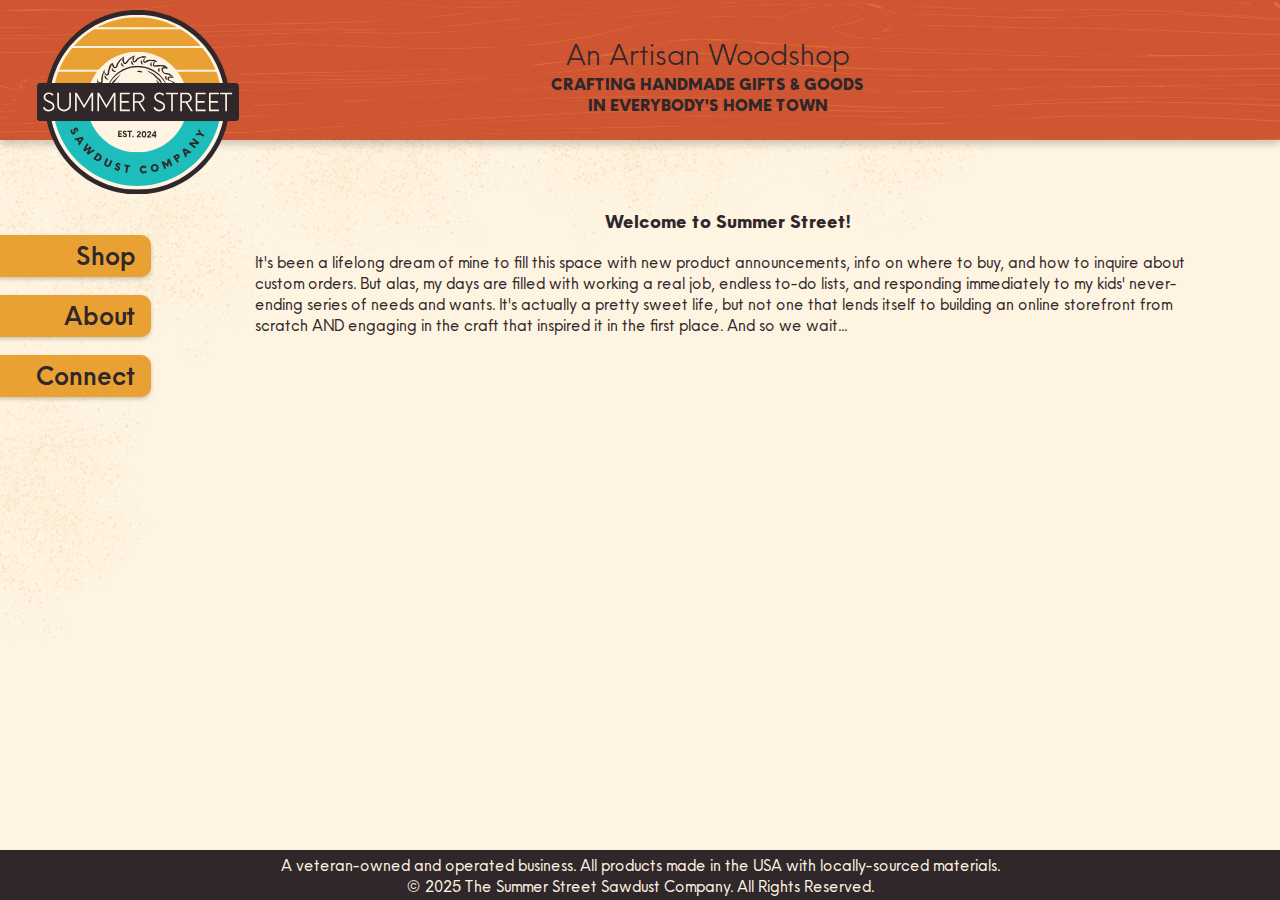
<file: index.html>
<!DOCTYPE html>
<html lang="en">

<head>
    <meta charset="UTF-8">
    <meta name="viewport" content="width=device-width, initial-scale=1.0">
    <title>Summer Street Sawdust Co.</title>
    <link rel="stylesheet" href="styles.css">
    <link rel="stylesheet" href="mobile.css" media="only screen and (max-width: 768px)">

</head>

<body>
<div class="container">

<header>
    <div class="logo">
	    <a href="index.html">
            <img src="Logo1 clear.svg" alt="Summer Street Sawdust Logo">
	    </a>
    </div>
	<div class="text">
	    <h1>An Artisan Woodshop</h1>
        <h2>CRAFTING HANDMADE GIFTS & GOODS</h2>
	    <h2>IN EVERYBODY'S HOME TOWN</h2>
    </div>
</header>

<aside>
    <div class="s">
        <nav>
            <ul class="nav-list">
                <li><a href="shop.html">Shop</a></li>
                <li><a href="about.html">About</a></li>
                <li><a href="connect.html">Connect</a></li>
            </ul>
        </nav>
    </div>
</aside>

<main>
	    <h3>Welcome to Summer Street!</h3>
        <p>It's been a lifelong dream of mine to fill this space with new product announcements, info on where to buy, and how to inquire about custom orders. But alas, my days are filled with working a real job, endless to-do lists, and responding immediately to my kids' never-ending series of needs and wants. It's actually a pretty sweet life, but not one that lends itself to building an online storefront from scratch AND engaging in the craft that inspired it in the first place. And so we wait...</p>
</main>

<footer>
    <div class="f">
        <p>A veteran-owned and operated business. All products made in the USA with locally-sourced materials.</p>
        <p>&copy; 2025 The Summer Street Sawdust Company. All Rights Reserved.</p>
    </div>
</footer>

</body>

</html>
</file>
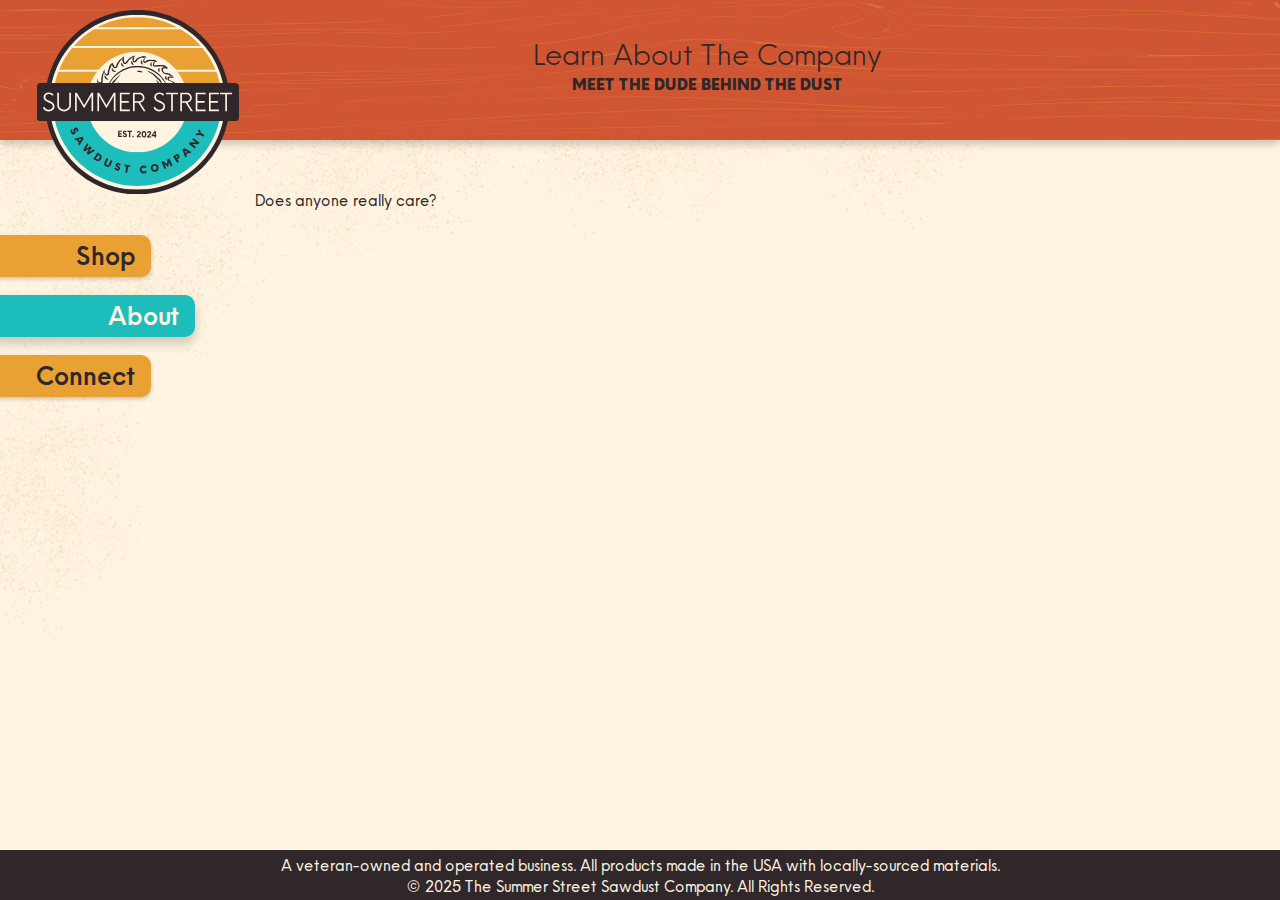
<file: about.html>
<!DOCTYPE html>
<html lang="en">

<head>
    <meta charset="UTF-8">
    <meta name="viewport" content="width=device-width, initial-scale=1.0">
    <title>About | Summer Street Sawdust</title>
    <link rel="stylesheet" href="styles.css">
    <link rel="stylesheet" href="mobile.css" media="only screen and (max-width: 768px)">

</head>

<body>
<div class="container">

<header>
    <div class="logo">
	    <a href="index.html">
            <img src="Logo1 clear.svg" alt="Summer Street Sawdust Logo">
	    </a>
    </div>
	<div class="text">
	    <h1>Learn About The Company</h1>
        <h2>MEET THE DUDE BEHIND THE DUST</h2>
    </div> 
</header>

<aside>
    <div class="s">
        <nav>
            <ul class="nav-list">
                <li><a href="shop.html">Shop</a></li>
                <li><a href="about.html" class="active">About</a></li>
                <li><a href="connect.html">Connect</a></li>
            </ul>
        </nav>
    </div>
</aside>

<main>
    <p>Does anyone really care?</p>
</main>

<footer>
    <div class="f">
        <p>A veteran-owned and operated business. All products made in the USA with locally-sourced materials.</p>
        <p>&copy; 2025 The Summer Street Sawdust Company. All Rights Reserved.</p>
    </div>
</footer>

</body>

</html>
</file>
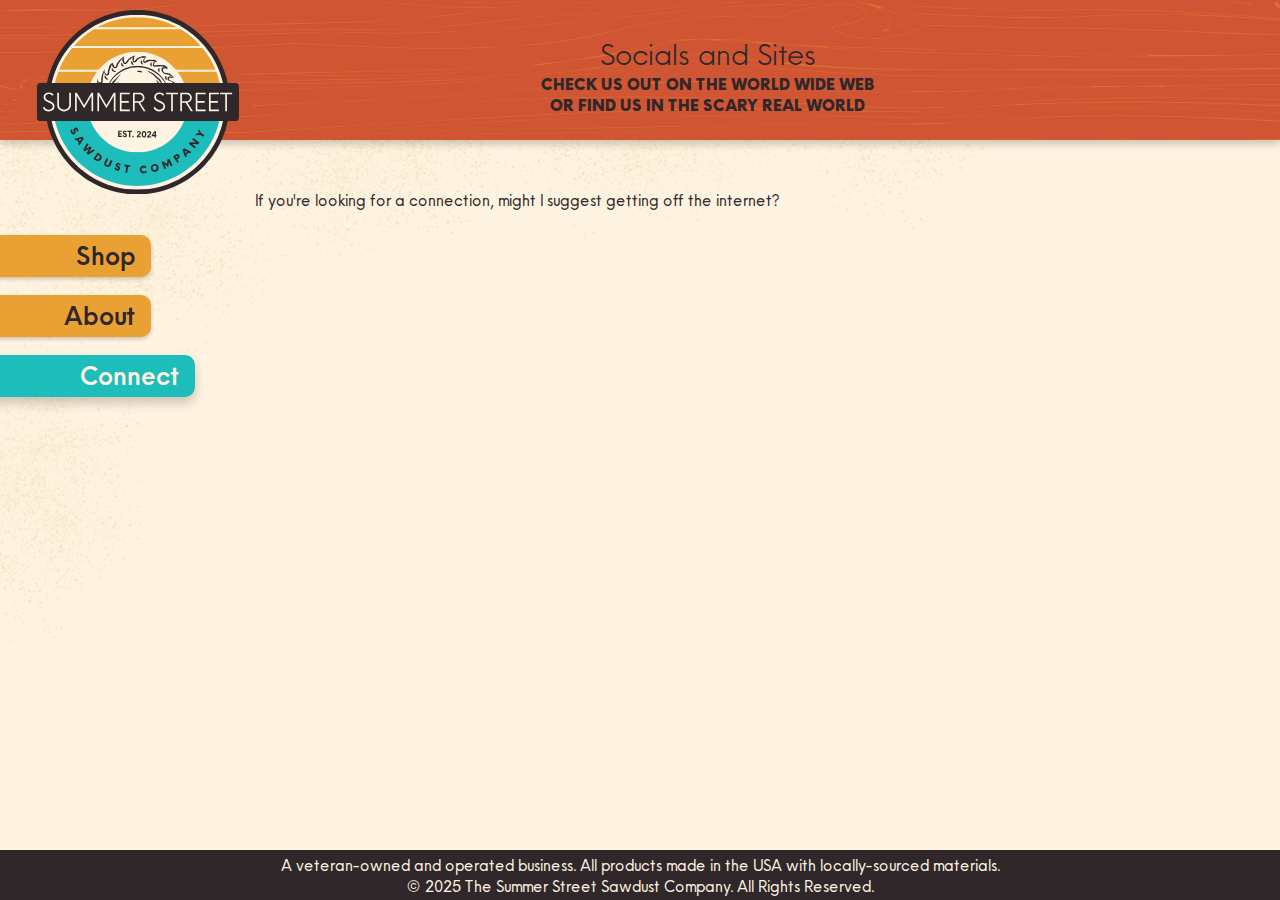
<file: connect.html>
<!DOCTYPE html>
<html lang="en">

<head>
    <meta charset="UTF-8">
    <meta name="viewport" content="width=device-width, initial-scale=1.0">
    <title>Connect | Summer Street Sawdust</title>
    <link rel="stylesheet" href="styles.css">
    <link rel="stylesheet" href="mobile.css" media="only screen and (max-width: 768px)">

</head>

<body>
<div class="container">

<header>
    <div class="logo">
	    <a href="index.html">
            <img src="Logo1 clear.svg" alt="Summer Street Sawdust Logo">
	    </a>
    </div>
	<div class="text">
	    <h1>Socials and Sites</h1>
        <h2>CHECK US OUT ON THE WORLD WIDE WEB</h2>
        <h2>OR FIND US IN THE SCARY REAL WORLD</h2>
    </div>
</header>

<aside>
    <div class="s">
        <nav>
            <ul class="nav-list">
                <li><a href="shop.html">Shop</a></li>
                <li><a href="about.html">About</a></li>
                <li><a href="connect.html" class="active">Connect</a></li>
            </ul>
        </nav>
    </div>
</aside>

<main>
    <p>If you're looking for a connection, might I suggest getting off the internet?</p>
</main>

<footer>
    <div class="f">
        <p>A veteran-owned and operated business. All products made in the USA with locally-sourced materials.</p>
        <p>&copy; 2025 The Summer Street Sawdust Company. All Rights Reserved.</p>
    </div>
</footer>

</body>

</html>
</file>
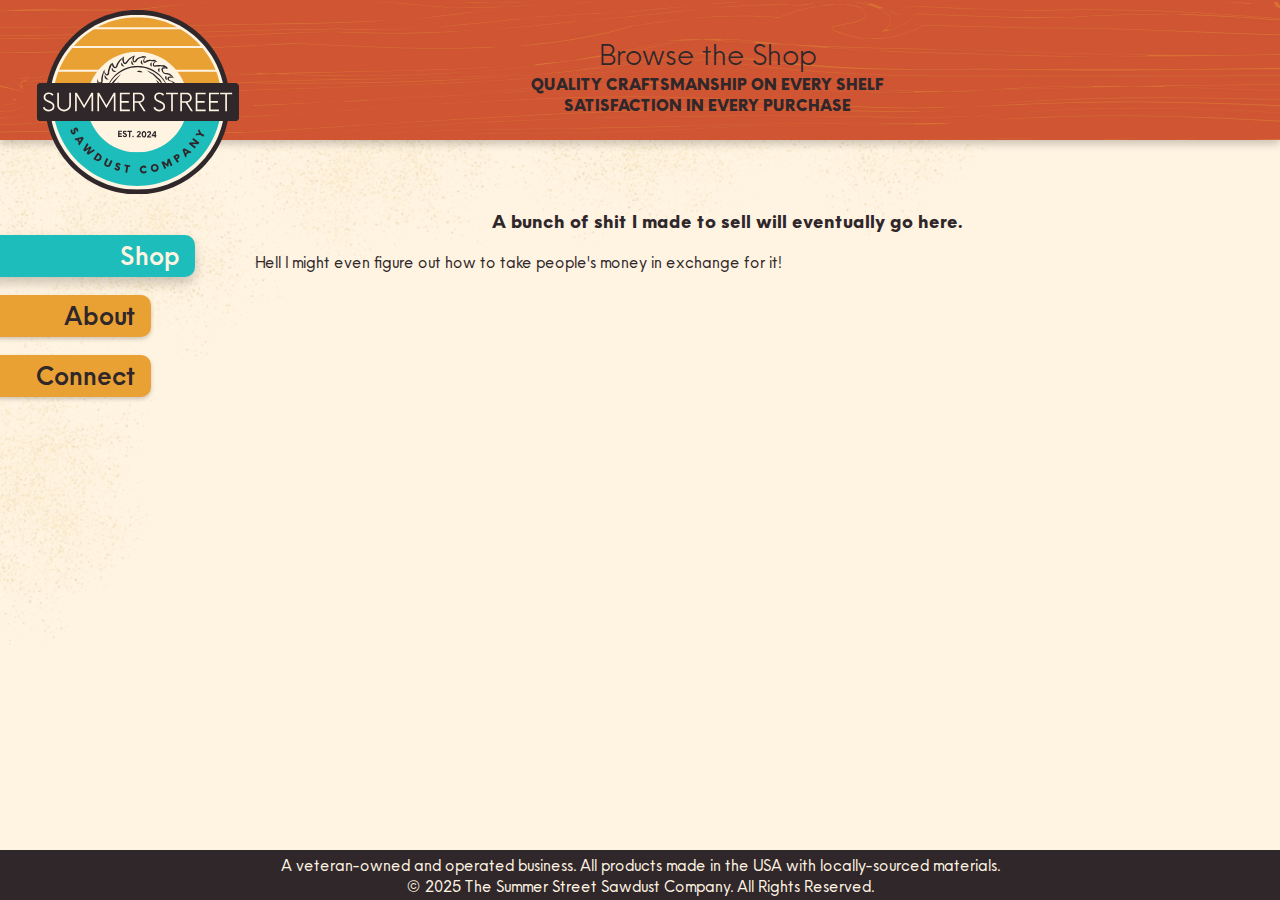
<file: shop.html>
<!DOCTYPE html>
<html lang="en">

<head>
    <meta charset="UTF-8">
    <meta name="viewport" content="width=device-width, initial-scale=1.0">
    <title>Shop | Summer Street Sawdust</title>
    <link rel="stylesheet" href="styles.css">
    <link rel="stylesheet" href="mobile.css" media="only screen and (max-width: 768px)">

</head>

<body>
<div class="container">

<header>
    <div class="logo">
	    <a href="index.html">
            <img src="Logo1 clear.svg" alt="Summer Street Sawdust Logo">
	    </a>
    </div>
	<div class="text">
	    <h1>Browse the Shop</h1>
        <h2>QUALITY CRAFTSMANSHIP ON EVERY SHELF</h2>
	    <h2>SATISFACTION IN EVERY PURCHASE</H2>
    </div>
</header>

<aside>
    <div class="s">
        <nav>
            <ul class="nav-list">
                <li><a href="shop.html" class="active">Shop</a></li>
                <li><a href="about.html">About</a></li>
                <li><a href="connect.html">Connect</a></li>
            </ul>
        </nav>
    </div>
</aside>

<main>
    <h3>A bunch of shit I made to sell will eventually go here.</h3>
    <p>Hell I might even figure out how to take people's money in exchange for it!</p>
</main>

<footer>
    <div class="f">
        <p>A veteran-owned and operated business. All products made in the USA with locally-sourced materials.</p>
        <p>&copy; 2025 The Summer Street Sawdust Company. All Rights Reserved.</p>
    </div>
</footer>

</body>

</html>
</file>
<file: styles.css>
@font-face {
  font-family: 'Neue Einstellung';
  src: url('/fonts/NeueEinstellung-Thin.woff2') format('woff2'),
       url('/fonts/NeueEinstellung-Thin.woff') format('woff');
  font-weight: 100;
  font-style: normal;
}

@font-face {
  font-family: 'Neue Einstellung';
  src: url('/fonts/NeueEinstellung-ExtraLight.woff2') format('woff2'),
       url('/fonts/NeueEinstellung-ExtraLight.woff') format('woff');
  font-weight: 200;
  font-style: normal;
}

@font-face {
  font-family: 'Neue Einstellung';
  src: url('/fonts/NeueEinstellung-Light.woff2') format('woff2'),
       url('/fonts/NeueEinstellung-Light.woff') format('woff');
  font-weight: 300;
  font-style: normal;
}

@font-face {
  font-family: 'Neue Einstellung';
  src: url('/fonts/NeueEinstellung-Regular.woff2') format('woff2'),
       url('/fonts/NeueEinstellung-Regular.woff') format('woff');
  font-weight: 400;
  font-style: normal;
}

@font-face {
  font-family: 'Neue Einstellung';
  src: url('/fonts/NeueEinstellung-Medium.woff2') format('woff2'),
       url('/fonts/NeueEinstellung-Medium.woff') format('woff');
  font-weight: 500;
  font-style: normal;
}

@font-face {
  font-family: 'Neue Einstellung';
  src: url('/fonts/NeueEinstellung-SemiBold.woff2') format('woff2'),
       url('/fonts/NeueEinstellung-SemiBold.woff') format('woff');
  font-weight: 600;
  font-style: normal;
}

@font-face {
  font-family: 'Neue Einstellung';
  src: url('/fonts/NeueEinstellung-Bold.woff2') format('woff2'),
       url('/fonts/NeueEinstellung-Bold.woff') format('woff');
  font-weight: 700;
  font-style: normal;
}

@font-face {
  font-family: 'Neue Einstellung';
  src: url('/fonts/NeueEinstellung-ExtraBold.woff2') format('woff2'),
       url('/fonts/NeueEinstellung-ExtraBold.woff') format('woff');
  font-weight: 800;
  font-style: normal;
}

@font-face {
  font-family: 'Neue Einstellung';
  src: url('/fonts/NeueEinstellung-Black.woff2') format('woff2'),
       url('/fonts/NeueEinstellung-Black.woff') format('woff');
  font-weight: 900;
  font-style: normal;
}

body {
  font-family: 'Neue Einstellung', sans-serif;
  font-size: 16px;
  background-color: #fff3e1;
  background-image: url(./bg-dusty.png);
  background-position: top left; 
  margin: 0;
  padding: 0;
  color: #2f272a;
}

.container {
    display: grid;
    grid-template-rows: 140px auto 50px;
    grid-template-columns: 175px auto;
    gap: 0px;
    margin: 0px auto;
    height: 100vh;
    grid-template-areas:
    "h h"
    "s m"
    "f f";
}

header {
  background-color: #cf5533;
  background-image: url(./texture-woodgrain.png);
  background-repeat: repeat;
  background-size: auto auto;
  color: #2f272a;
  padding: 0px;
  grid-area: h;
  box-shadow: 0 4px 8px rgba(0, 0, 0, 0.2);
  display: flex;
  align-items: start;
  justify-content: space-between;
  padding: 0 20px;
}

aside {
    grid-area: s;
    padding: 0px;
    margin-top: 85px;
}

.nav-list {
  list-style-type: none;
  padding: 0px;
  margin: 0px 0px;
}

.nav-list li {
  margin: 10px 0px;
}

.nav-list li a {
  font-family: 'Neue Einstellung', sans-serif;
  font-weight: 600;
  font-size: 26px;
  text-decoration: none;
  color: #2f272a;
  background-color: #eaa133;
  border-radius: 10px;
  box-shadow: 0 2px 4px rgba(0, 0, 0, 0.2);
  padding: 4px 15px;
  display: block;
  text-align: right;
  margin: 0px 24px 18px -10px;
  transition: background-color 0.2s ease, color .2s ease, margin .5s ease;
}

.nav-list li a.active {
  background-color: #1dbdbb;
  color: #fff3e1; 
  box-shadow: 0 6px 12px rgba(0, 0, 0, 0.2);
  margin: 0px -20px 18px;
}

.nav-list li a:hover {
  background-color: #1dbdbb;
  color: #fff3e1; 
  box-shadow: 0 6px 12px rgba(0, 0, 0, 0.2);
  margin: 0px -20px 18px -10px;
}

main {
  color: #2f272a;
  grid-area: m;
  padding: 50px;
  margin: 0px 30px;
}

header .h {
    display: flex;
}

header .logo img {
  max-width: 225px;
  flex-shrink: 20;
  height: auto;
  margin: 10px 5px;
}

header .text {
  color: #2f272a;
  flex-grow: 1;
  white-space: nowrap;
  text-align: center;
  margin-top: 35px;
  margin-right: 100px;
}

header .text h1, header .text h2 {
  margin: 0;
}

header h1 {
  font-family: 'Neue Einstellung', sans-serif;
  font-weight: 300;
  font-size: 30px;
}

header h2 {
  font-family: 'Neue Einstellung', sans-serif;
  font-weight: 900;
  font-size: 16px;
}

h3 {
  font-family: 'Neue Einstellung', sans-serif;
  font-weight: 800;
  text-align: center;
}

footer {
  background-color: #2f272a;
  color: #fff3e1;
  grid-area: f;
  text-align: center;
  padding: 5px;
}

p {
  margin: 0;
  padding: 0;
  margin-bottom: 0px;
}
</file>
<file: mobile.css>
@font-face {
  font-family: 'Neue Einstellung';
  src: url('/fonts/NeueEinstellung-Thin.woff2') format('woff2'),
       url('/fonts/NeueEinstellung-Thin.woff') format('woff');
  font-weight: 100;
  font-style: normal;
}

@font-face {
  font-family: 'Neue Einstellung';
  src: url('/fonts/NeueEinstellung-ExtraLight.woff2') format('woff2'),
       url('/fonts/NeueEinstellung-ExtraLight.woff') format('woff');
  font-weight: 200;
  font-style: normal;
}

@font-face {
  font-family: 'Neue Einstellung';
  src: url('/fonts/NeueEinstellung-Light.woff2') format('woff2'),
       url('/fonts/NeueEinstellung-Light.woff') format('woff');
  font-weight: 300;
  font-style: normal;
}

@font-face {
  font-family: 'Neue Einstellung';
  src: url('/fonts/NeueEinstellung-Regular.woff2') format('woff2'),
       url('/fonts/NeueEinstellung-Regular.woff') format('woff');
  font-weight: 400;
  font-style: normal;
}

@font-face {
  font-family: 'Neue Einstellung';
  src: url('/fonts/NeueEinstellung-Medium.woff2') format('woff2'),
       url('/fonts/NeueEinstellung-Medium.woff') format('woff');
  font-weight: 500;
  font-style: normal;
}

@font-face {
  font-family: 'Neue Einstellung';
  src: url('/fonts/NeueEinstellung-SemiBold.woff2') format('woff2'),
       url('/fonts/NeueEinstellung-SemiBold.woff') format('woff');
  font-weight: 600;
  font-style: normal;
}

@font-face {
  font-family: 'Neue Einstellung';
  src: url('/fonts/NeueEinstellung-Bold.woff2') format('woff2'),
       url('/fonts/NeueEinstellung-Bold.woff') format('woff');
  font-weight: 700;
  font-style: normal;
}

@font-face {
  font-family: 'Neue Einstellung';
  src: url('/fonts/NeueEinstellung-ExtraBold.woff2') format('woff2'),
       url('/fonts/NeueEinstellung-ExtraBold.woff') format('woff');
  font-weight: 800;
  font-style: normal;
}

@font-face {
  font-family: 'Neue Einstellung';
  src: url('/fonts/NeueEinstellung-Black.woff2') format('woff2'),
       url('/fonts/NeueEinstellung-Black.woff') format('woff');
  font-weight: 900;
  font-style: normal;
}


body {
font-family: 'Neue Einstellung', sans-serif;
font-size: 16px;
background-color: #fff3e1;
background-image: url(./bg-dusty.png);
background-position: top left; 
margin: 0;
padding: 0;
color: #2f272a;
}

.container {
  display: grid;
  grid-template-rows: 120px 75px auto 50px;
  grid-template-columns: auto;
  gap: 0px;
  margin: 0px auto;
  height: 100vh;
  grid-template-areas:
  "h"
  "s"
  "m"
  "f";
}

header {
  grid-area: h;
  background-color: #cf5533;
  background-image: url(./texture-woodgrain.png);
  background-repeat: repeat;
  background-size: auto auto;
  color: #2f272a;
  box-shadow: 0 2px 4px rgba(0, 0, 0, 0.2);
  display: flex;
  align-items: start;
  justify-content: space-between;
  position: relative; /* Add this line */
  z-index: 5; /* Add this line */
}

aside {
  grid-area: s;
  padding: 0px 0px;
  margin-top: 0px;
}

nav {
  grid-area: s;
  display: flex;
  justify-content: center;
  align-items: center;
}

.nav-list {
  list-style-type: none;
  padding: 0;
  margin: 0;
  display: flex;
  justify-content: space-between;
  width: 100%;
  max-width: 1200px; /* Adjust as needed */
}

.nav-list li {
  margin: 0;
  flex: 1;
  display: flex;
  justify-content: center;
}

.nav-list li a {
  font-family: 'Neue Einstellung', sans-serif;
  font-weight: 600;
  font-size: 26px;
  text-decoration: none;
  color: #2f272a;
  background-color: #eaa133;
  border-radius: 10px;
  box-shadow: 0 2px 4px rgba(0, 0, 0, 0.2);
  padding: 4px 15px;
  display: block;
  text-align: center;
  transition: background-color 0.2s ease, color 0.2s ease, margin 0.5s ease;
  height: 50px; /* Adjust height as needed */
  position: relative;
  top: -15px; /* Adjust to hide the top behind the header */
  display: flex;
  align-items: flex-end; /* Align text to the bottom */
  padding-bottom: 10px; /* Adjust padding as needed */
  z-index: 4;
}

@media (max-width: 768px) {
  .container {
    grid-template-rows: auto auto auto auto;
    grid-template-columns: 1fr;
    grid-template-areas:
      "h"
      "s"
      "m"
      "f";
  }

  header {
    flex-direction: column;
    align-items: center;
    padding: 5px;
  }

  header .text {
    margin-top: auto;
    margin-right: 0;
    margin-bottom: auto;
    text-align: center;
  }

  .nav-list {
    justify-content: space-between;
    flex-direction: row;
    width: 75%;
    gap: 7px; /* Adjust gap between items */
  }

  .nav-list li {
    margin: 0;
  }

  .nav-list li a {
    font-size: 20px;
    justify-content: center;
    padding: 5px;
    padding-bottom: 10PX;
    margin: 0;
    height: 70px; /* Adjust height for smaller screens */
    top: -10px; /* Adjust to hide the top behind the header */
    width: 75px; /* Adjust width for smaller screens */
  }

  main {
    padding-top: 0px;
    margin-bottom: auto;
    margin-top: auto;
  }

  footer {
    padding: 5px;
    text-size-adjust: 70%;
  }
}
</file>
